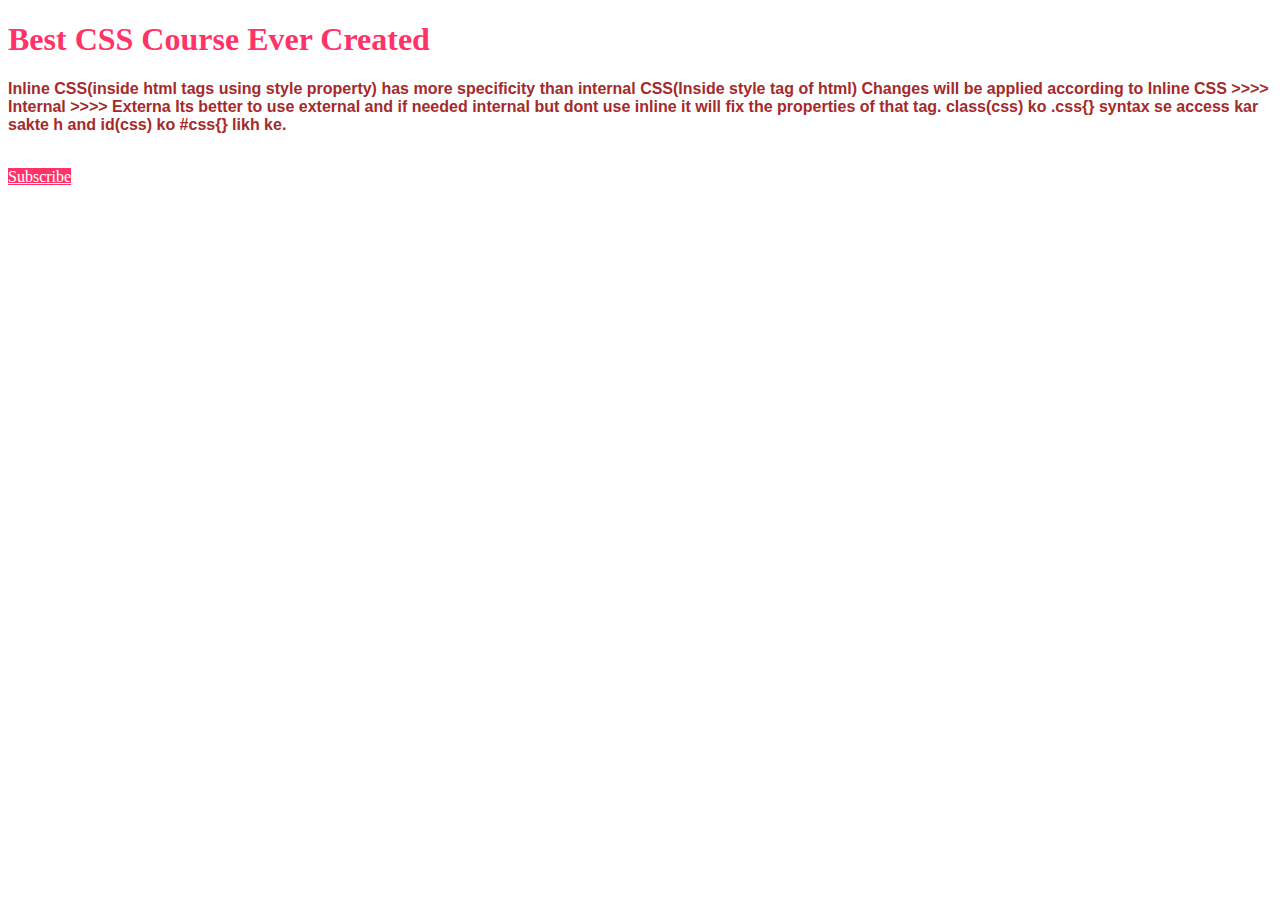
<file: 01 basic/index.html>
<!DOCTYPE html>
<html lang="en">
  <head>
    <meta charset="UTF-8" />
    <meta name="viewport" content="width=device-width, initial-scale=1.0" />
    <title>Basic of CSS</title>
    <link rel="stylesheet" href="style.css" />
  </head>
  <body>
    <h1>Best CSS Course Ever Created</h1>
    <p class="para" id="para1">
Inline CSS(inside html tags using style property) has more specificity than internal CSS(Inside style tag of html) 
 Changes will be applied according to 
 Inline CSS   >>>> Internal >>>> Externa
 Its better to use external and if needed internal but dont use inline it will fix the properties of that tag.
  
 class(css) ko  .css{} syntax se access kar sakte h and id(css) ko #css{} likh ke.
    </p>
    <!-- this is the comment part  -->
    <br />
    <a href="#" id="btn" target="_blank">Subscribe</a>
  </body>
</html>
</file>
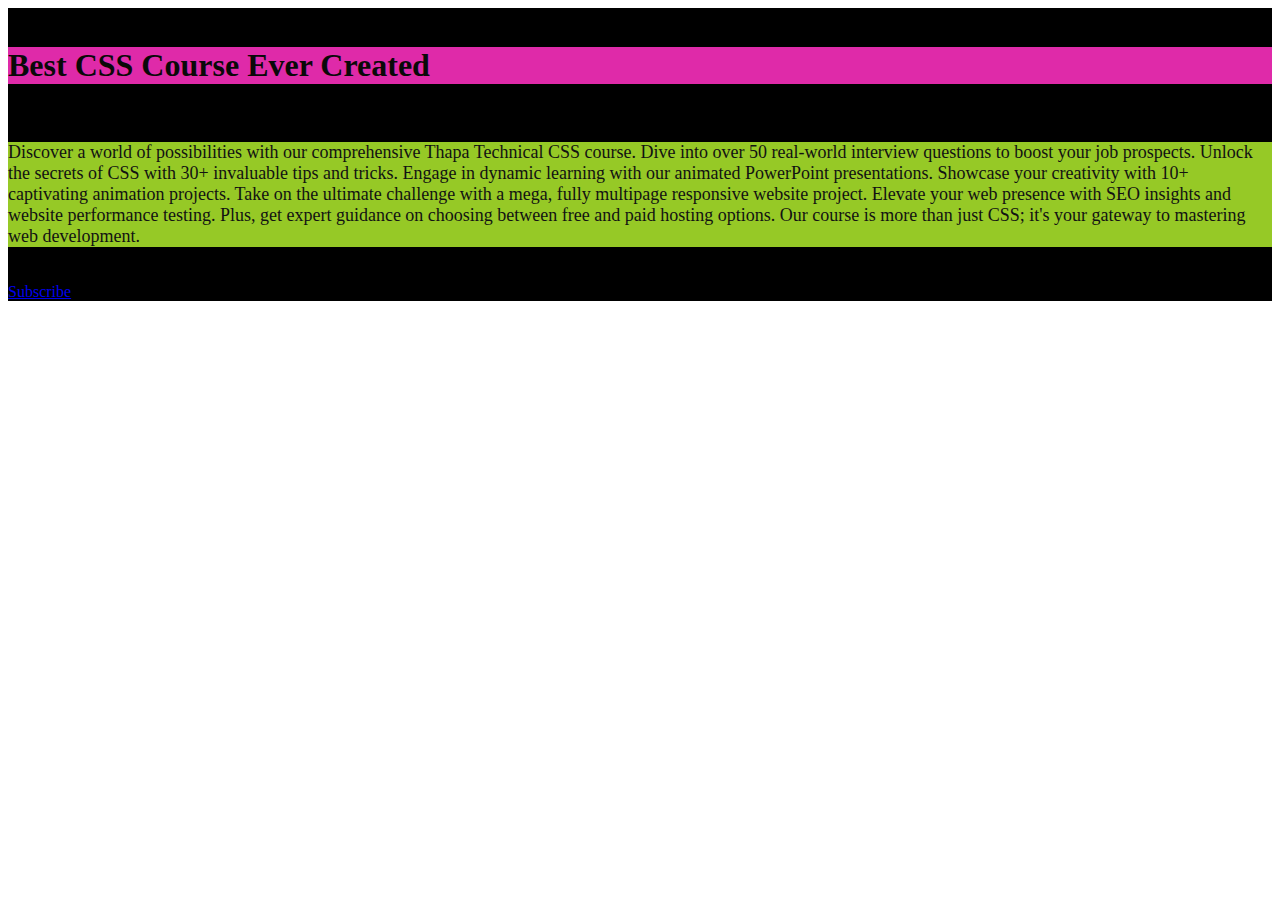
<file: 02 colors/index.html>
<!DOCTYPE html>
<html lang="en">
  <head>
    <meta charset="UTF-8" />
    <meta name="viewport" content="width=device-width, initial-scale=1.0" />
    <link rel="stylesheet" href="color-style.css" />
    <title>color-in-css</title>
  </head>
  <body>
    <section class="hero-section">
      <br />
      <h1>Best CSS Course Ever Created</h1>
      <br />
      <p>
        Discover a world of possibilities with our comprehensive Thapa Technical
        CSS course. Dive into over 50 real-world interview questions to boost
        your job prospects. Unlock the secrets of CSS with 30+ invaluable tips
        and tricks. Engage in dynamic learning with our animated PowerPoint
        presentations. Showcase your creativity with 10+ captivating animation
        projects. Take on the ultimate challenge with a mega, fully multipage
        responsive website project. Elevate your web presence with SEO insights
        and website performance testing. Plus, get expert guidance on choosing
        between free and paid hosting options. Our course is more than just CSS;
        it's your gateway to mastering web development.
      </p>
      <br />
      <a href="#" target="_blank" type="button">Subscribe</a>
    </section>
  </body>
</html>
</file>
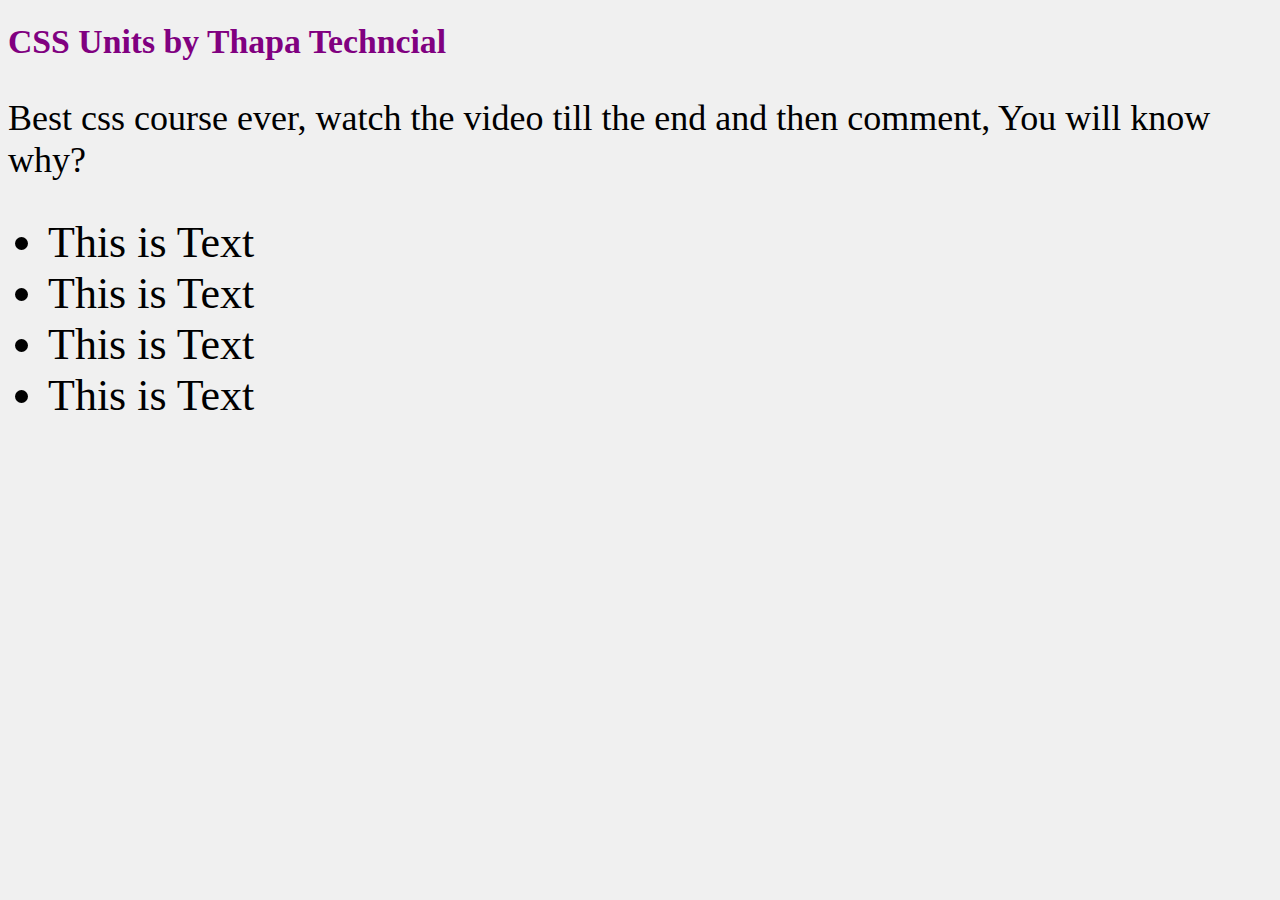
<file: 04 units/index.html>
<!DOCTYPE html>
<html lang="en">
  <head>
    <meta charset="UTF-8" />
    <meta name="viewport" content="width=device-width, initial-scale=1.0" />
    <title>CSS Units</title>
    <link rel="stylesheet" href="style.css" />
  </head>
  <body>
    <h1>CSS Units by Thapa Techncial</h1>
    <p>
      Best css course ever, watch the video till the end and then comment, You
      will know why?
    </p>
    <div class="parent">
      <ul>
        <li>This is Text</li>
        <li>This is Text</li>
        <li>This is Text</li>
        <li>This is Text</li>
      </ul>
    </div>
  </body>
</html>
</file>
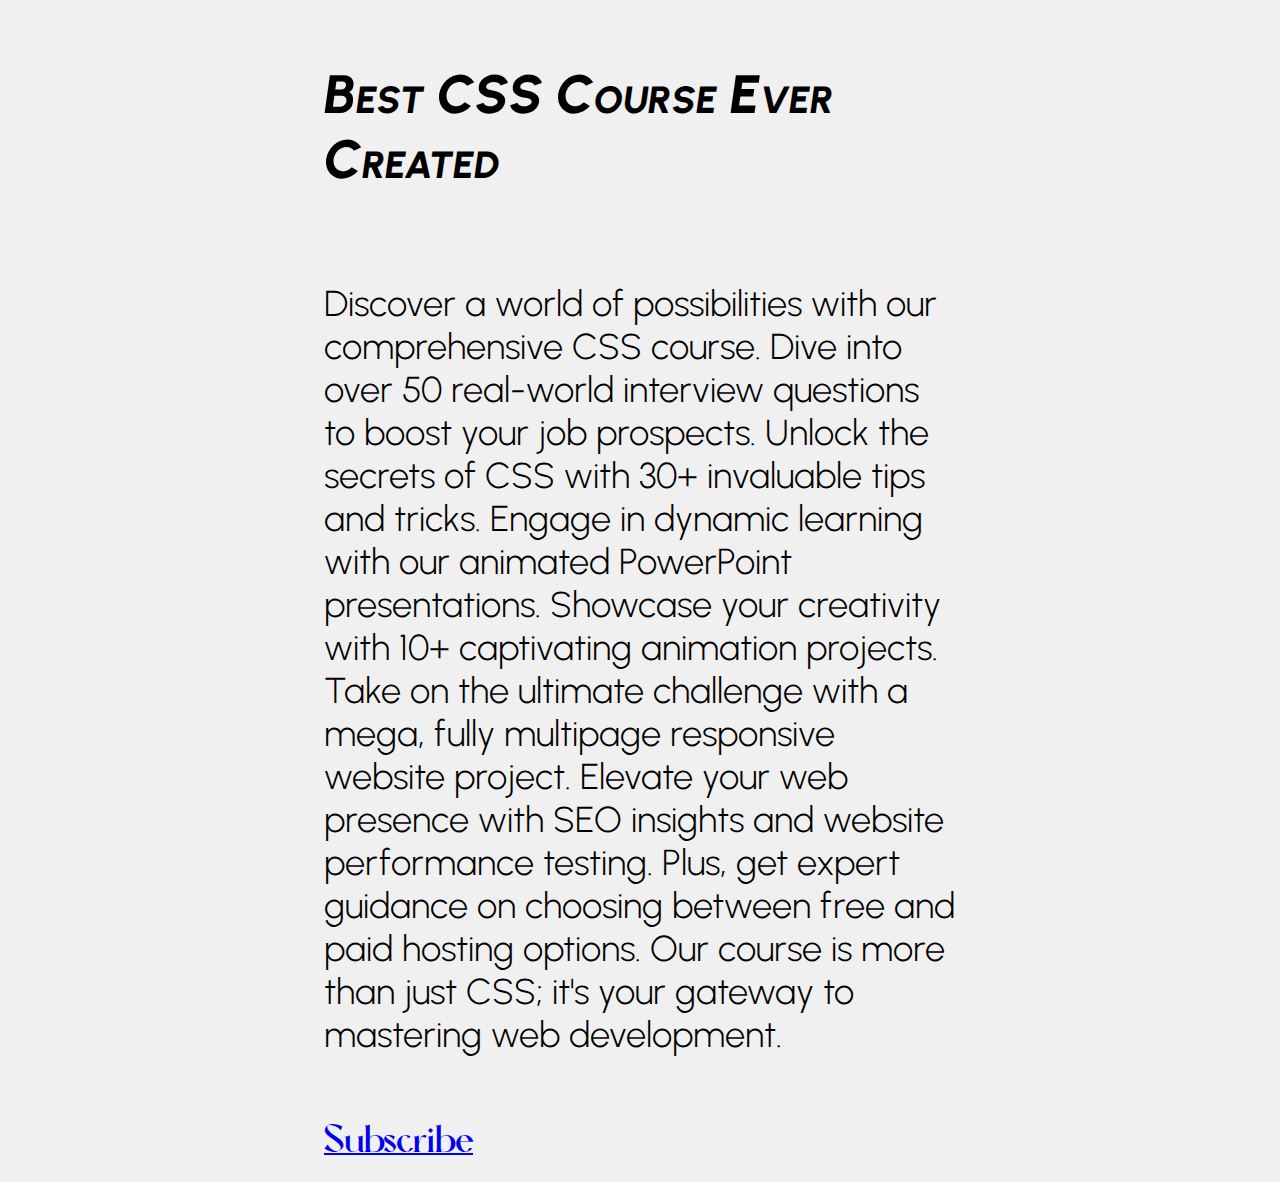
<file: 05 font/index.html>
<!DOCTYPE html>
<html lang="en">
  <head>
    <meta charset="UTF-8" />
    <meta name="viewport" content="width=device-width, initial-scale=1.0" />
    <link rel="preconnect" href="https://fonts.googleapis.com" />
    <link rel="preconnect" href="https://fonts.gstatic.com" crossorigin />
    <link
      href="https://fonts.googleapis.com/css2?family=Jost:wght@300;400;500;700&family=Poppins:wght@200;300;400;600&family=Quicksand:wght@300;400;500;600;700&family=Urbanist:wght@300;400;600;700;800;900&display=swap"
      rel="stylesheet"
    />
    <link rel="stylesheet" href="style.css" />
    <title>Font-in-css</title>
  </head>
  <body>
    <section class="hero-section">
      <br />
      <h1>Best CSS Course Ever Created</h1>
      <br />
      <p>
        Discover a world of possibilities with our comprehensive CSS course.
        Dive into over 50 real-world interview questions to boost your job
        prospects. Unlock the secrets of CSS with 30+ invaluable tips and
        tricks. Engage in dynamic learning with our animated PowerPoint
        presentations. Showcase your creativity with 10+ captivating animation
        projects. Take on the ultimate challenge with a mega, fully multipage
        responsive website project. Elevate your web presence with SEO insights
        and website performance testing. Plus, get expert guidance on choosing
        between free and paid hosting options. Our course is more than just CSS;
        it's your gateway to mastering web development.
      </p>
      <br />
      <a href="#" target="_blank" type="button">Subscribe</a>
    </section>
  </body>
</html>
</file>
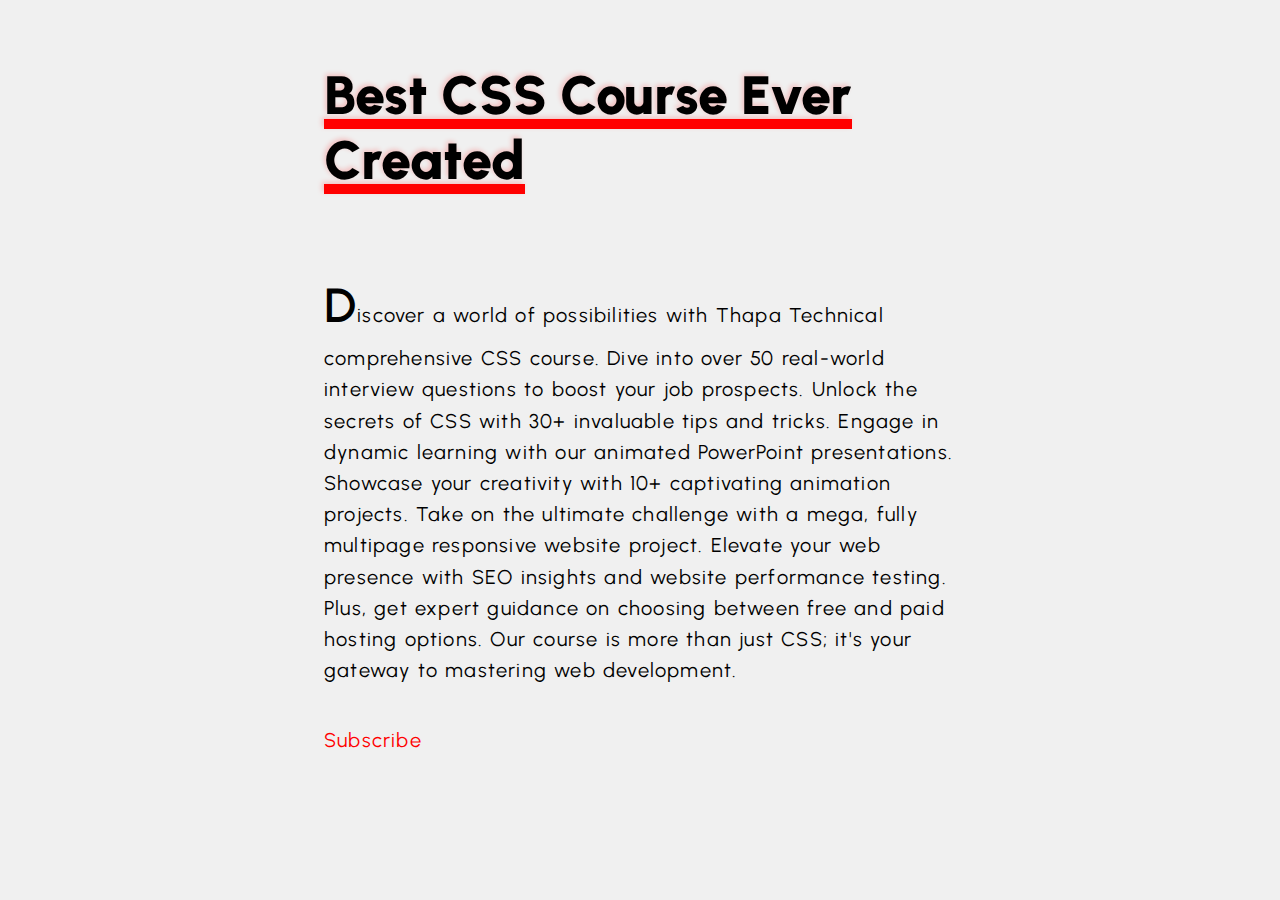
<file: 06 text/index.html>
<!DOCTYPE html>
<html lang="en">
  <head>
    <meta charset="UTF-8" />
    <meta name="viewport" content="width=device-width, initial-scale=1.0" />
    <link rel="preconnect" href="https://fonts.googleapis.com" />
    <link rel="preconnect" href="https://fonts.gstatic.com" crossorigin />
    <link
      href="https://fonts.googleapis.com/css2?family=Jost:wght@300;400;500;700&family=Poppins:wght@200;300;400;600&family=Quicksand:wght@300;400;500;600;700&family=Urbanist:wght@300;400;500;600;700;800;900&display=swap"
      rel="stylesheet"
    />

    <link rel="stylesheet" href="style.css" />
    <title>Text-in-css</title>
  </head>
  <body>
    <section class="hero-section">
      <br />
      <h1>Best CSS Course ever created</h1>
      <br />
      <p>
        Discover a world of possibilities with Thapa Technical comprehensive CSS
        course. Dive into over 50 real-world interview questions to boost your
        job prospects. Unlock the secrets of CSS with 30+ invaluable tips and
        tricks. Engage in dynamic learning with our animated PowerPoint
        presentations. Showcase your creativity with 10+ captivating animation
        projects. Take on the ultimate challenge with a mega, fully multipage
        responsive website project. Elevate your web presence with SEO insights
        and website performance testing. Plus, get expert guidance on choosing
        between free and paid hosting options. Our course is more than just CSS;
        it's your gateway to mastering web development.
      </p>
      <br />
      <a href="#" target="_blank" type="button">Subscribe</a>
    </section>
  </body>
</html>
</file>
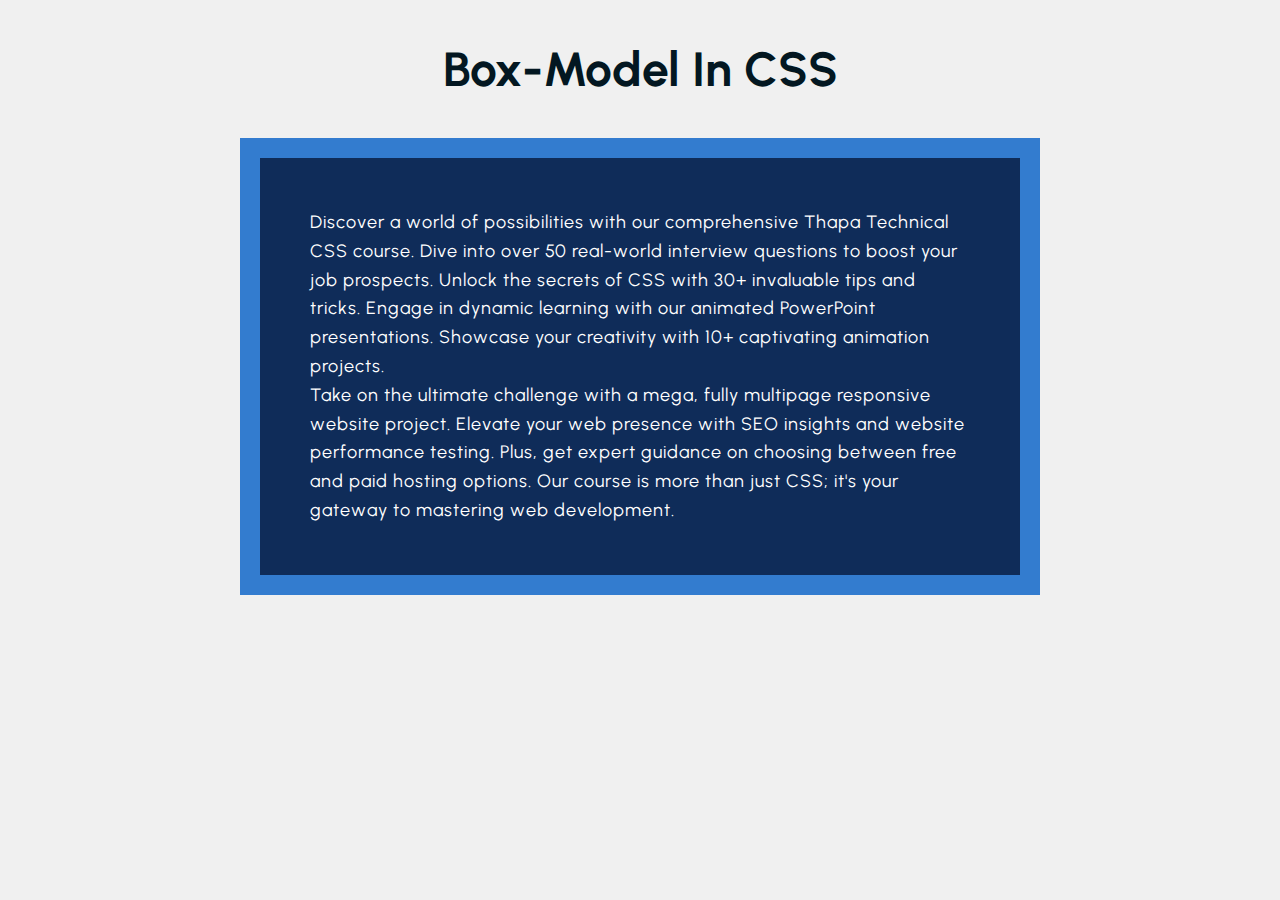
<file: 07_box-model/index.html>
<!DOCTYPE html>
<html lang="en">
  <head>
    <meta charset="UTF-8" />
    <meta name="viewport" content="width=device-width, initial-scale=1.0" />
    <title>Margin-CSS</title>
    <link rel="preconnect" href="https://fonts.googleapis.com" />
    <link rel="preconnect" href="https://fonts.gstatic.com" crossorigin />
    <link
      href="https://fonts.googleapis.com/css2?family=Jost:wght@300;400;500;700&family=Poppins:wght@200;300;400;600&family=Quicksand:wght@300;400;500;600;700&family=Urbanist:wght@300;400;600;700;800;900&display=swap"
      rel="stylesheet"
    />
    <link rel="stylesheet" href="style.css" />
  </head>
  <body>
    <h1 id="main-heading">Box-Model In CSS</h1>
    <section class="section-one">
      <div>
        <p>
          Discover a world of possibilities with our comprehensive Thapa
          Technical CSS course. Dive into over 50 real-world interview questions
          to boost your job prospects. Unlock the secrets of CSS with 30+
          invaluable tips and tricks. Engage in dynamic learning with our
          animated PowerPoint presentations. Showcase your creativity with 10+
          captivating animation projects.
        </p>

        <p>
          Take on the ultimate challenge with a mega, fully multipage responsive
          website project. Elevate your web presence with SEO insights and
          website performance testing. Plus, get expert guidance on choosing
          between free and paid hosting options. Our course is more than just
          CSS; it's your gateway to mastering web development.
        </p>
      </div>
    </section>
  </body>
</html>
</file>
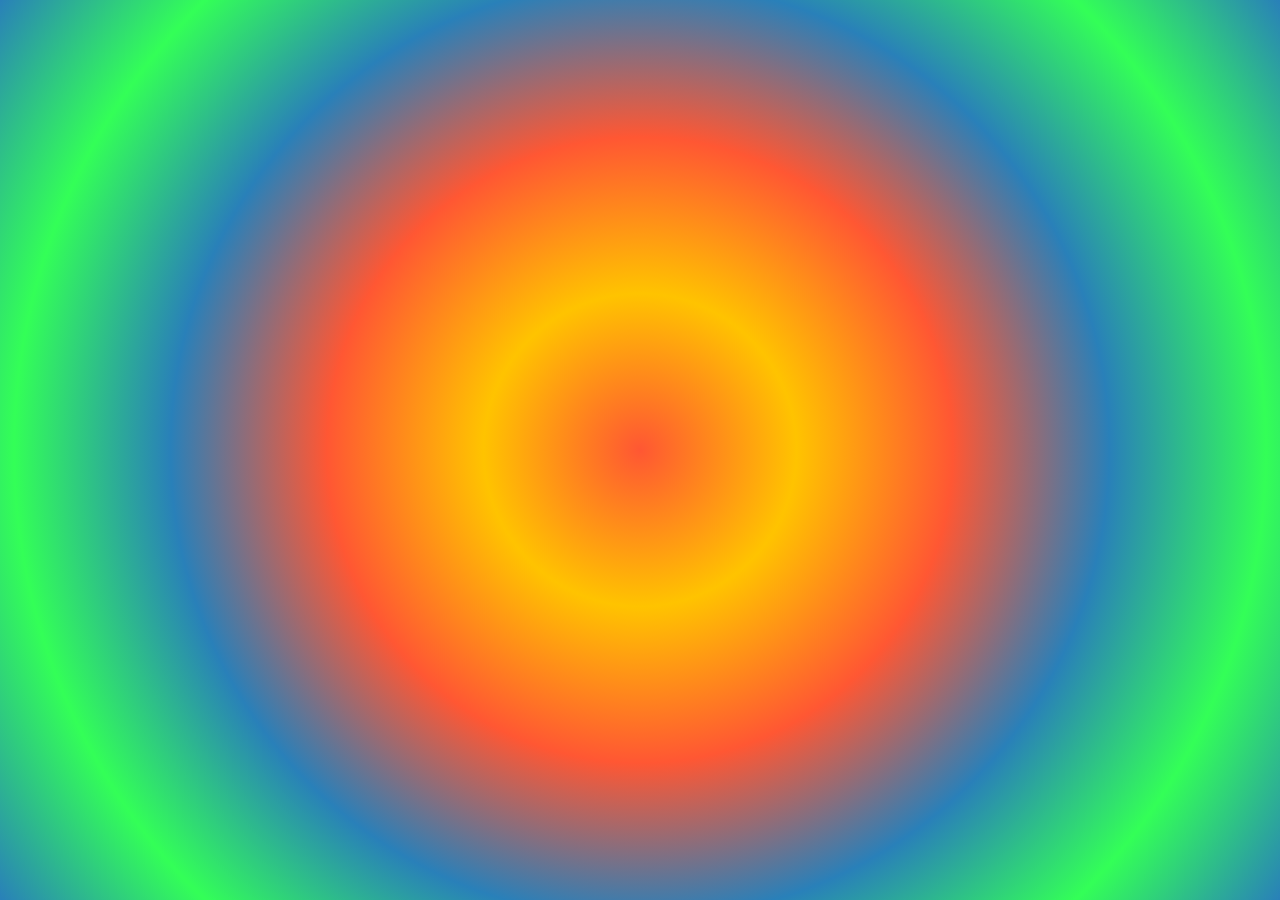
<file: 08_gradients/index.html>
<!DOCTYPE html>
<html lang="en">
  <head>
    <meta charset="UTF-8" />
    <meta name="viewport" content="width=device-width, initial-scale=1.0" />
    <title>Gradient Style</title>
    <!-- <link rel="stylesheet" href="linear-style.css" /> -->
    <link rel="stylesheet" href="radial-style.css" />
  </head>
  <body>
    <section></section>
  </body>
</html>
</file>
<file: 01 basic/style.css>
/*  #ff3368; #ecfdff; */

h1 {
  color: #ff3368;
}


.para {
  color: brown;
  /* font-size: 32px; */
  font-family:'Gill Sans', 'Gill Sans MT', Calibri, 'Trebuchet MS', sans-serif;
  font-weight: bold;
}
/* p{
  background-color: #ccc;
} */

/* #para1 {
   background-color: aqua;
} */

.para:hover{
  background-color: blanchedalmond;
}

#btn {
  background-color: #ff3368;
  color: #fff;
}

#btn:hover {
  background-color: black;
  color: white;
}

h1:hover {
  color: blue;
}

/** If the two different selector point to same element than id will be given preference than class.
/** Id is given preference then class then the tag name.
</file>
<file: 02 colors/color-style.css>
/** ------------------------------------- -->
/**  COLORS IN CSS  
/** ---------------------------------------- -->

/*? Color Properties: CSS provides several ways to define colors. You can use named colors (e.g., "red"), hexadecimal values (e.g., "#FF5733"), RGB values (e.g., "rgb(255, 87, 51)"), or HSL values. Understanding how to apply colors to text and backgrounds is essential for creating visually appealing designs. */

/** ------------------------------------ -->
/**  Notes: Colors using Various Notations
/** ------------------------------------ -->

/*? Named Colors: You can use named colors, which are predefined color keywords. */

h1{
  color: rgb(10, 9, 9);
  background-color: rgb(223, 42, 169);
}

p{
  background-color:rgb(29, 178, 208);
  font-size: large;
  color: rgb(18, 18, 18);
}


/*? RGB Colors: RGB (Red, Green, Blue) values allow you to define colors by specifying the amount of red, green, and blue in the color. */


/* h1 {
  color: red;
  color: rgb(255, 0, 0);
}*/

/* p {
  color: blue;
  color: rgb(0, 0, 255);
}  */

/*? RGBA Colors: RGBA is similar to RGB but includes an alpha channel for opacity control. */
/* alpha - 0 - 1 */
/* 
h1 {
  color: rgba(255, 0, 0, 1);
}

p {
  color: rgba(0, 0, 255, 0.5);
} */

/*? Hexadecimal Colors: You can specify colors using hexadecimal values. */

/* h1 {
  color: #ff0000;
}

p {
  color: #ccc;
} */

/** ------------------------------------ -->
/**  MORE ON COLORS
/** ------------------------------------ -->

/*? HSL Colors: HSL (Hue, Saturation, Lightness) values provide a way to specify colors based on their hue, saturation, and lightness. */
/* /* h1 {
  color: hsl(146, 100%, 50%);
} */

p {
  background-color: hsl(79, 68%, 47%);
} */

/*? HSLA Colors: Similar to HSL, HSLA includes an alpha channel for opacity control. */

h1 {
  background-color: hsla(0, 70%, 33%, 0.5);
} 
/*
p {
  color: hsl(226, 84%, 17%, 0.8);
} */

/** ------------------------------------- -->
/**  INTERVIEW QUESTIONS  
/** ---------------------------------------- -->

/*? 1: What is the difference between rgb() and rgba() color notations in CSS? */
/* rgb() notation specifies a color using the red, green, and blue channels without transparency.
rgba() notation is an extension of rgb() and includes an additional alpha channel to specify transparency. It stands for "red, green, blue, alpha.  */

/*? 2: How can you make the text color of an element fully transparent using CSS? Provide an example. */
/* h1 {
  /* color: rgba(255, 0, 0, 0); */
  /* color: transparent; 
} */

/*? 3: How can you set the text color of an element to match the current color of another CSS property within the same element? */
/*!using current color*/
.hero-section {
  background-color: currentColor;/* it will match with the text color.*/
}
/* 
p {
  background-color: currentColor;
}  */
</file>
<file: 04 units/style.css>
/** ------------------------------------- -->
/**  UNITS IN CSS 
/** ---------------------------------------- -->

/** Absolute Lengths:  The absolute length units are fixed and a length expressed in any of these will appear as exactly that size. */

/** Relative Lengths: Relative length units specify a length relative to another length property. Relative length units scale better between different rendering medium. */

/*!  fixed / Absolute length units :- pixel(px), inches(in) , points(pt)  
/*? they are fixed for all kind of devices
/*!   Relative lengths units :- em , root em(rem),   percentage(%)
/*? behave and scale according to the device.

/*? Pixels (px): px is an absolute unit of measurement in CSS, representing the smallest unit of screen space.
It provides a fixed and consistent size on all devices and screens. */

/*? Percentages (%): Percentages are relative units based on the parent element's size or the containing block.
Widely used in creating responsive layouts.
Example: width: 50%; sets an element's width to 50% of its parent's width. */

/*? Em (em): em is a relative unit that is calculated based on the font size of the parent element.
When you set an element's size in em, it's relative to the font size of its nearest parent with a specified font size. */

/*? Root Em (rem): rem is also a relative unit like em, but it's based on the font size of the root (html) element.
Using rem ensures that the size is consistent throughout the entire document, making it especially useful for responsive design. */

/** ------------------------------------- -->
/**  IMPORTANT TIPS + NOTES
/** ---------------------------------------- -->

/*? px provides fixed sizes and is not recommended for responsive design as it doesn't adapt to different screen sizes and font settings. However, it can be useful for precise control over small elements. */

/*? em is useful for relative sizing within the context of the parent element's font size. It allows for more flexible and scalable designs. */

/*? rem is the preferred choice for responsive design as it offers a consistent relative size based on the root font size. It's easier to maintain and provides better scalability. */

/** ---------------------------------------- --> */

body {
  background-color: hsl(0, 0%, 94%);
}

/*? for Pixels  */

h1 {
  font-size: 54px;
  color: purple;
}

/* p {
  font-size: 36px;
}

li {
  font-size: 44px;
} */

/*? for Percentages  100% = 16px  */
/* 1px = 6.25% */

/* h1 {
  font-size: 337.5%;
}

p {
  font-size: 225%;
}

li {
  font-size: 275%;
} */

/*? for 1 em  = 16px */

h1 {
  font-size: 3.374em;
}
/* 
p {
  font-size: 2.25em;
} */
/* 
.parent {
  font-size: 10px;
} */

/* 1em = 10px */
/* 
li {
  font-size: 2.75em;
} */

/*? for 1 rem = we can specify the font size of our will */
/* we need 1rem = 10px, it makes our life easy  */

/* 16px = 100%;
1px = 6.25%;
10px = 62.5% */

html {
  font-size: 62.5%;
} */

/* 1rem = 10px ; */
 h1 {
  font-size: 5.4rem;
} 

 p {
  font-size: 3.6rem;
} 

 .parent {
  font-size: 20px;
} 

 li {
  font-size: 4.4rem;
}

/** ------------------------------------- -->
/**  INTERVIEW QUESTIONS
/** ---------------------------------------- -->

/*? 1: What is the main difference between em and rem units in CSS? */

/*? 2: How does using rem units in your CSS benefit a responsive web design?  ⭐⭐⭐ */

/*? 3: Can you explain how the font-size property in em units works when nested within parent elements with different font sizes? */
</file>
<file: 05 font/style.css>
/** ------------------------------------- -->
/**  FONT PROPERTIES IN CSS  
/** ---------------------------------------- -->

/*? Font Family:- The `font-family` property allows you to specify the font used for text. */

/*? Font Size:- The `font-size` property controls the size of text. */
/* - You can use various units like pixels (`px`), ems (`em`), percentages (%), or keywords (e.g., `small`, `medium`, `large`) to set the size. */

/*? Font Weight:- The `font-weight` property defines the thickness of text characters, ranging from `100` (thin) to `900` (bold). */

/*? Font Style:- The `font-style` property allows you to apply styles like italic to text. */
/* - Common values include `normal` (default), `italic`, and `oblique`. */

/*? Font Variant:- The `font-variant` property is used to control the appearance of text characters by modifying their variant forms. */
/* value: normal, small-caps */

@import url("https://fonts.googleapis.com/css2?family=Jost:wght@300;400;500;700&family=Poppins:wght@200;300;400;600&family=Quicksand:wght@300;400;500;600;700&family=Urbanist:wght@300;400;500;600;700;800;900&display=swap");

@font-face {
  font-family: "thapaFont";
  src: url("./font/Fortune.otf") format("OpenType");
}
@font-face {
  font-family: "K10";
  src: url("./font/AhganiryaPersonalUse-Yznaj.ttf") format("truetype");
}

body {
  background-color: hsl(0, 0%, 94%);
  display: grid;
  place-items: center;
}

.hero-section {
  width: 50%;
}

h1 {
  font-family: "Urbanist", sans-serif;
  /* font-family: "K10"; */
  /* font-family: "thapaFont", "Urbanist", sans-serif; */
  font-size: 54px;
  font-weight: 800;
  font-style: italic;
  font-variant: small-caps;
}

p {
  font-family: "Urbanist", sans-serif;
  font-size: 36px;
  font-weight: 300;
}

a {
  font-family: "K10",sans-serif;
  font-size: 20px;
}




/** ------------------------------------- -->
/**  Interview Question + CSS3 Property
/** ---------------------------------------- -->

/*? 1: How to add custom fonts in CSS? */
/* To add custom fonts in CSS, you can use the @font-face rule, which allows you to define and include custom fonts in your web pages.  */

/*? 2: What is fallback fonts? Why is it important to include fallback fonts in your CSS font stack, and how do you specify them? */
/* Including fallback fonts in your CSS font stack is important for ensuring that text remains legible on a variety of devices and browsers. If the preferred font is not available on a user's device, the browser will attempt to use the fallback fonts you specify. This helps maintain a consistent and readable design. */

/* font-family: "Preferred Font", Fallback1, Fallback2, sans-serif; */

/** ------------------------------------- -->
/**  Notes + Tips
/** ---------------------------------------- -->

/*? Common font formats and their corresponding format values are: */
/* TrueType Font (.ttf): format('truetype') or format('opentype')
WOFF Font (.woff): format('woff')
WOFF2 Font (.woff2): format('woff2')
Embedded OpenType Font (.eot): format('embedded-opentype')
SVG Font (.svg): format('svg')  */
</file>
<file: 06 text/style.css>
/** ------------------------------------- -->
/**  TEXT PROPERTIES IN CSS  
/** ---------------------------------------- -->

/*?  Text Alignment:- The `text-align` property controls the horizontal alignment of text within an element's box.
- Common values are `left`, `center`, `right`, and `justify`. */

/*? Text Decoration:- The `text-decoration` property allows you to add decorations like underlines, overlines, or line-through to text. */

/* - text-decoration-line
    - The text-decoration-line property specifies which type of line should be used as decoration for text, such as underline, overline, line-through, or none.
- text-decoration-color
    - The text-decoration-color property sets the color of the text decoration lines, like underlines or overlines.

- text-decoration-style
    - The text-decoration-style property is used to set the style of the decoration line.

- text-decoration-thickness
    - Specifies the thickness of the text decoration line

- text-decoration */

/*? textTransform:- The text-transform property allows you to control the capitalization of text. */
/* Values include uppercase (converts text to all uppercase), lowercase (converts text to all lowercase), and capitalize (capitalizes the first letter of each word). */

/** ------------------------------------- -->
/**  TEXT SPACING IN CSS  
/** ---------------------------------------- -->

/*? letter-spacing Property:- The letter-spacing property controls the spacing between characters in a text. */
/* - It can be set to positive values to increase spacing or negative values to decrease spacing. */

/*? word-spacing Property:- The word-spacing property controls the spacing between words in a text. */
/* - It can be set to positive values to increase word spacing or negative values to decrease it. */

/*? The line-height property is used to specify the space between lines: */

/*? white-space is used to control how white space within an element is handled. */

/** ------------------------------------- -->
/**  TEXT PROPERTY OF CSS3
/** ---------------------------------------- --> */

/*? Text Shadow:- The text-shadow property allows you to add a shadow effect to text characters. */
/* - It takes three values: horizontal shadow offset, vertical shadow offset, and the shadow color. */

body {
  background-color: hsl(0, 0%, 94%);
  display: grid;
  place-items: center;
  font-family: "Urbanist", sans-serif;
}

.hero-section {
  width: 50%;
}

h1 {
  font-size: 54px;
  font-weight: 900;
  /*?textpropertiesstartshere*/
  text-align: left;
  text-decoration-line: underline;
  -moz-text-decoration-line: underline;
  text-decoration-color: red;
  -moz-text-decoration-color: red;
  text-decoration-thickness: 10px;
  text-decoration-style: solid;
  -moz-text-decoration-style: solid;
  text-transform: capitalize;
  text-shadow: -2px -2px 5px rgba(255, 0, 0, 0.2);
}

p,
a {
  font-size: 20px;
  font-weight: 400;
  /*? text properties starts here  */
  letter-spacing: 1.2px;
  word-spacing: 1px;
  line-height: 1.56;
  /* white-space: nowrap; */
}

a {
  text-decoration: none;
  color: red;
}

/** ------------------------------------- -->
/**  INTERVIEW QUESTIONS
/** ---------------------------------------- --> */

/*? 1: How can you control the spacing between lines of text in CSS? */
/* The line-height property is used to control the spacing between lines of text. It can be set to a specific unit like px or a relative value like 1.5, which multiplies the font size. */

/*? 2: How can you create drop caps (initial letter styling) in CSS? */
/* You can create drop caps using the ::first-letter pseudo-element in CSS.  */

p::first-letter {
  text-transform: uppercase;
  font-size: 48px;
  font-weight: 600;
}
</file>
<file: 07_box-model/style.css>
/** ------------------------------------- -->
/**  BOX MODEL IN CSS  (BOX SIZING)
/** ---------------------------------------- --> */

/*? The CSS Box Model consists of four main components:

1. Content: This is the innermost part of the element, which holds the actual content, such as text, images, or other HTML elements.

2. Padding: Padding is the space between the content and the element's border. It provides internal spacing within the element.
            content and border ke bix ka space ko padding 
    
3. Border: The border surrounds the padding and content, creating a visible boundary around the element. It can have a thickness, style, and color.

4. Margin: The margin is the space outside the element's border. It separates the element from other elements on the page and controls the spacing between elements. */

/** VERY VERY IMPORTANT  */

/*? CSS box-sizing is a property that controls how the total width and height of an element are calculated, including its content, padding, and border. It has two possible values: content-box (default) and border-box */

/** box-sizing: content-box: */
/*? In the default content-box value, an element's width and height are calculated based on its content area. Padding and border are added to the specified width and height.
This means that if you set the width of an element to 100 pixels, and then add 10 pixels of padding and a 2-pixel border, the element's total width will be 100 + 10 + 2 = 112 pixels. */

/**  box-sizing: border-box:
When using border-box, an element's width and height include its content, padding, and border. Padding and border are subtracted from the specified width and height.
In this case, if you set the width of an element to 100 pixels, and then add 10 pixels of padding and a 2-pixel border, the content area will be adjusted to fit within the specified 100-pixel width, and the padding and border are contained within that. */

/** ---------------------------------------- --> */

* {
  margin: 0;
  padding: 0;
  box-sizing: border-box;
}

html {
  font-family: Urbanist;
}

body {
  width: 100%;
  height: 100vh;
  background-color: hsl(0, 0%, 94%);
}

#main-heading {
  padding: 40px 0;
  font-weight: bold;
  font-size: 48px;
  color: #031721;
  text-align: center;
}

p {
  line-height: 1.6;
  letter-spacing: 1px;
  font-size: 18px;
}

/* box model css  */
.section-one {
  width: 800px;
  background-color: #0f2c59;
  color: #fff;
  border: 20px solid #337ccf;
  padding: 50px;
  margin: 0 auto;
}

/** ------------------------------------- -->
/**  NOTES + TIPS 
/** ---------------------------------------- --> */

/*? When you set the width and height properties of an element with CSS, you just set the width and height of the content area. To calculate the full size of an element, you must also add padding, borders and margins. */

/* Default behavior 👉  width = 800 + 50 + 50 + 20 + 20 + 150px + 150px  */
/* Default behavior 👉  height = 500 + 50 + 50 + 20 + 20 + 100px + 100px  */

/** ------------------------------------- -->
/** INTERVIEW QUESTIONS
/** ---------------------------------------- --> */
/*? 1: Explain what the CSS Box Model is and its components. */

/*? 2: What is the purpose of the box-sizing property in CSS? ⭐⭐ */
/* The box-sizing property controls how the total width and height of an element are calculated. The two values it can take are content-box (default) and border-box. content-box calculates the total size including padding and border, while border-box calculates the total size including only padding. */

/*? 3: How can you make an element's content box 300 pixels wide with a 10-pixel border and 20-pixel padding? */

/* section {
  width: 300px;
  border: 5px solid red;
  padding: 10px;
  box-sizing: border-box;
} */

/*? 4: How can you globally apply box-sizing: border-box; to all elements on a web page? ⭐⭐⭐*/
/*? Here comes the Universal Operator  */
</file>
<file: 08_gradients/linear-style.css>
/** ------------------------------------- -->
/**  LINEAR GRADIENTS
/** ---------------------------------------- --> */

/*? The linear-gradient() CSS function creates an image consisting of a progressive transition between two or more colors along a straight line */

* {
  margin: 0;
  padding: 0;
  box-sizing: border-box;
}

section {
  width: 100%;
  height: 100vh;
  /* background-image: linear-gradient(red, yellow); */
  /* background-image: linear-gradient(to left, red, yellow); */
  /* background-image: linear-gradient(to top, red, yellow); */
  /* background-image: linear-gradient(90deg, red, yellow); */
  /* background-image: linear-gradient(270deg, red, yellow); */
  /* background-image: linear-gradient(to top left, red, yellow); */
  /* background-image: linear-gradient(
    to right,
    rgba(255, 0, 0, 0.5),
    rgba(255, 0, 0, 0.5)
  ); */
  /* background-image: linear-gradient(
    to right top,
    #051937,
    #004d7a,
    #008793,
    #00bf72,
    #a8eb12
  ); */
  /* background-image: repeating-linear-gradient(45deg, #d2e0fb, #79ac78 50px); */
  background-image: linear-gradient(
      to right top,
      rgba(5, 25, 55, 0.6),
      rgba(0, 77, 122, 0.6),
      rgba(0, 135, 147, 0.6),
      rgba(0, 191, 114, 0.6),
      rgba(168, 235, 18, 0.6)
    ),
    url("https://images.pexels.com/photos/3888151/pexels-photo-3888151.jpeg?auto=compress&cs=tinysrgb&w=1260&h=750&dpr=1");
  background-repeat: no-repeat;
  background-size: cover;
}

/**-----------------------
/** Interview Question  
/** ----------------------- */

/*?  1: What are CSS gradients, and why are they useful in web design? */
/* sol: CSS gradients are a way to create smooth transitions between two or more specified colors. They are useful in web design because they allow for the creation of visually appealing backgrounds, buttons, and text effects, enhancing the overall design and user experience. */

/*? 2: Explain the difference between linear gradients and radial gradients in CSS. When would you use one over the other?
sol: Linear gradients create a smooth transition along a straight line, such as from top to bottom or left to right. Radial gradients, on the other hand, create a circular transition from the center outward. You would use linear gradients for linear background effects like horizontal or vertical color transitions. Radial gradients are ideal for creating circular elements or radial backgrounds, such as buttons or circular divs.*/

/*? 3: How can you create a diagonal linear gradient in CSS? 🚀  */
/* background-image: linear-gradient(to bottom right, #004d7a, #a8eb12); */

/*? 4: How can you create a transparent gradient in CSS? 🚀 */
/* background-image: linear-gradient(to right, rgba(255, 0, 0, 0), rgba(255, 0, 0, 1)); */

/*? 5:Can you create a gradient that transitions from multiple colors rather than just two? 🚀  */
/* background-image: linear-gradient(
  to right top,
  #051937,
  #004d7a,
  #008793,
  #00bf72,
  #a8eb12
); */

/** -----------------------
/** PROJECT
/** ----------------------- */

/*?  create a repeating linear gradient in CSS? */
/* background-image: repeating-linear-gradient(45deg, #d2e0fb, #79ac78 45px); */

/*? 2: Add color overlay on image?   */
/* background-image: linear-gradient(
    to right top,
    rgba(5, 25, 55, 0.9),
    rgba(0, 77, 122, 0.9),
    rgba(0, 135, 147, 0.9),
    rgba(0, 191, 114, 0.9),
    rgba(168, 235, 18, 0.9)
  ),
  url("https://images.pexels.com/photos/3888151/pexels-photo-3888151.jpeg?auto=compress&cs=tinysrgb&w=1260&h=750&dpr=1"); */
</file>
<file: 08_gradients/radial-style.css>
/** ------------------------------------- -->
/**  RADIAL GRADIENTS
/** ---------------------------------------- --> */

/*? The radial-gradient() function sets a radial gradient as the background image.

A radial gradient is defined by its center.

To create a radial gradient you must define at least two color stops. */

* {
  margin: 0;
  padding: 0;
  box-sizing: border-box;
}

section {
  width: 100%;
  height: 100vh;
  /* background-image: radial-gradient(circle, red 20%, yellow 40%, green 40%); */
  /* background-image: repeating-radial-gradient(#ff5733, #ffc300, #a8df8e 250px); */
  background: radial-gradient(
    circle at center,
    #ff5733 0%,
    #ffc300 20%,
    #ff5733 40%,
    #2980b9 60%,
    #33ff57 80%,
    #2980b9 100%
  );
}

/*? Differently Spaced Color Stops */
/* background-image: radial-gradient(red 30%, yellow 60%, green 10%); */

/*? Set the Shape */
/* The shape parameter defines the shape. It can take the value circle or ellipse. The default value is ellipse. */

/**-----------------------
/** Interview Question  
/** ----------------------- */

/*? 1: create a repeating radial gradient in CSS? */
/* background-image: repeating-radial-gradient(#ff5733, #ffc300 , #A8DF8E ); */

/*? 2: Create a CSS-only radial gradient that creates a circular pattern of colors with smooth transitions between them. */
/* background: radial-gradient(
    circle at center,
    #ff5733 0%,
    #ffc300 20%,
    #ff5733 40%,
    #2980b9 60%,
    #33ff57 80%,
    #2980b9 100%
  ); */
</file>
